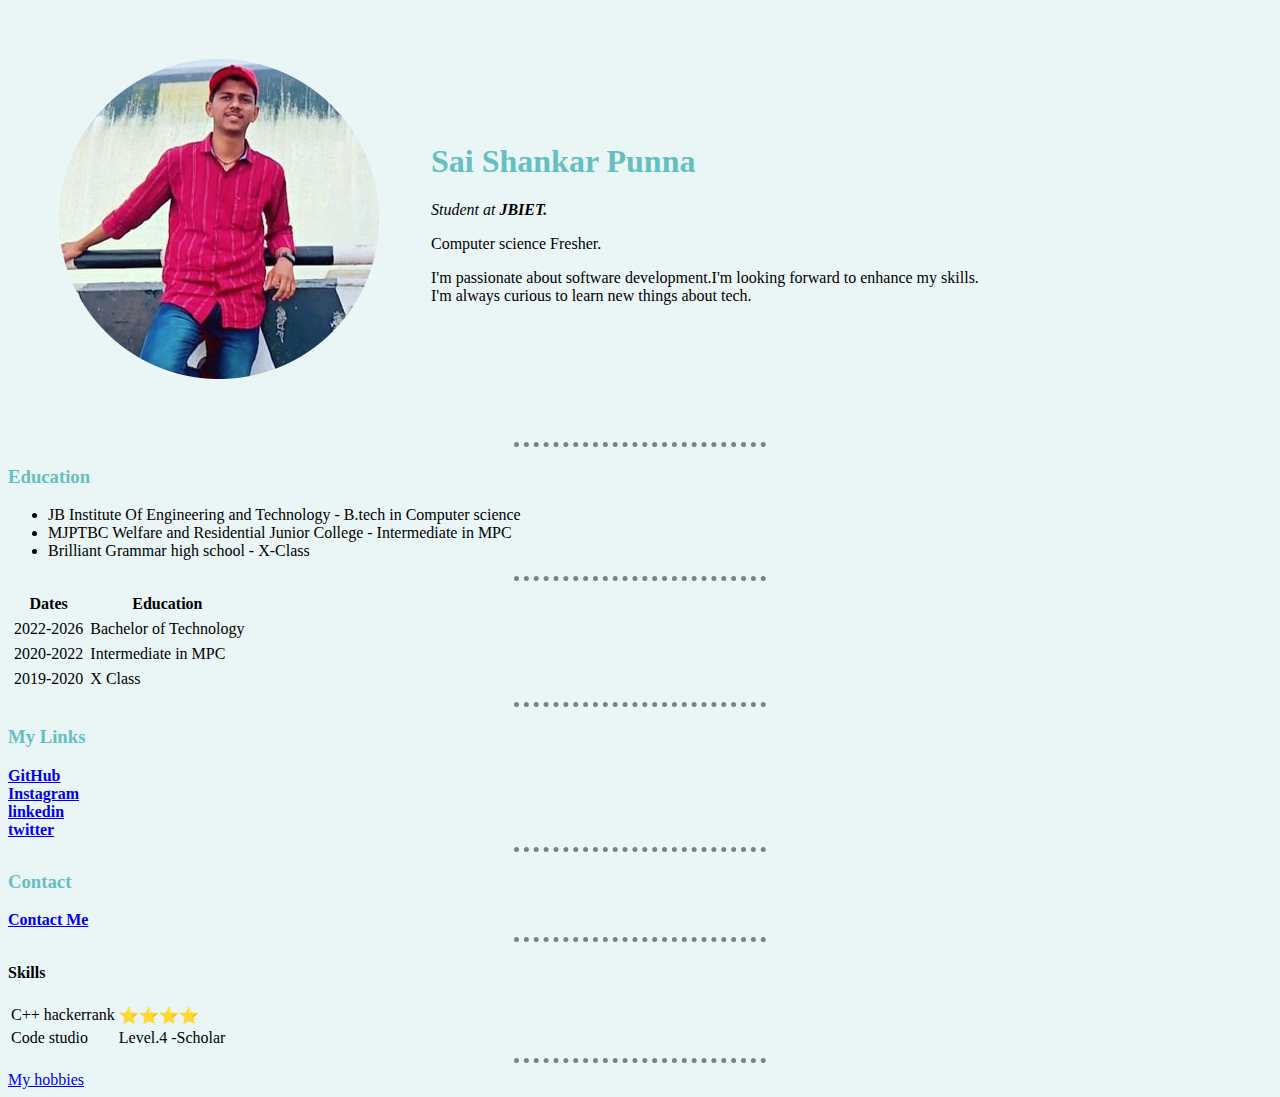
<file: index.html>
<!DOCTYPE html>
<html lang="en">

<head>
  <meta charset="UTF-8" />
  <title>Sai Shankar Portfolio</title>
  <link rel="stylesheet" href="styles.css">
</head>

<table cellspacing="50">
  <tr>
    <td><img src="saishankar-modified.png" alt="Sai's Profile picture"></td>
    <td>
      <h1>Sai Shankar Punna</h1>
      <p><em>Student at <strong>JBIET.</strong></em></p>
      <P>Computer science Fresher.</P>
      <p>I'm passionate about software development.I'm looking forward to enhance my skills.<br>
        I'm always curious to learn new things about tech.</p>
    </td>
  </tr>
</table>

<body>
  <hr size="5">

  <h3>Education</h3>
  <ul>
    <li>JB Institute Of Engineering and Technology - B.tech in Computer science</li>
    <li>MJPTBC Welfare and Residential Junior College - Intermediate in MPC</li>
    <li>Brilliant Grammar high school - X-Class</li>
  </ul>
  <hr>
  <table cellspacing = "5">
      <thead>
        <tr>
          <th>
            Dates
          </th>
          <th>Education</th>
        </tr>
      </thead>
      <tr>
        <td cellspacing = "5">
          2022-2026     
        </td>
        <td cellspacing = "5">
          Bachelor of Technology
        </td>
      </tr>
      <tr>
        <td>
          2020-2022
        </td>
        <td>
          Intermediate in MPC
        </td>
      </tr>
      <tr>
        <td>
          2019-2020
        </td>
        <td>
          X Class
        </td>
      </tr>
    </table>
    <hr size = "5">

  <h3>My Links</h3>
  <strong>
    <a href="https://github.com/SaiShankar93">GitHub</a><br>
    <a href="https://www.instagram.com/_sai_shankar_punna_/">Instagram</a><br>
    <a href="https://www.linkedin.com/in/sai-shankar-ab013b248/">linkedin</a><br>
    <a href="https://twitter.com/SaiShankar93">twitter</a><br>
    <hr>

    
    <h3>Contact</h3>
    <a href="contact.html">Contact Me</a>
  </strong>
  <hr size = "5">
  <h4>Skills</h4>
  <table>
    <tr>
      <td>C++ hackerrank</td>
      <td>⭐⭐⭐⭐</td>
    </tr>
    <tr>
      <td>Code studio</td>
      <td>Level.4 -Scholar</td>
    </tr>

  </table><hr>
  <a href="hobbies.html">My hobbies</a>
</body>

</html>
</file>
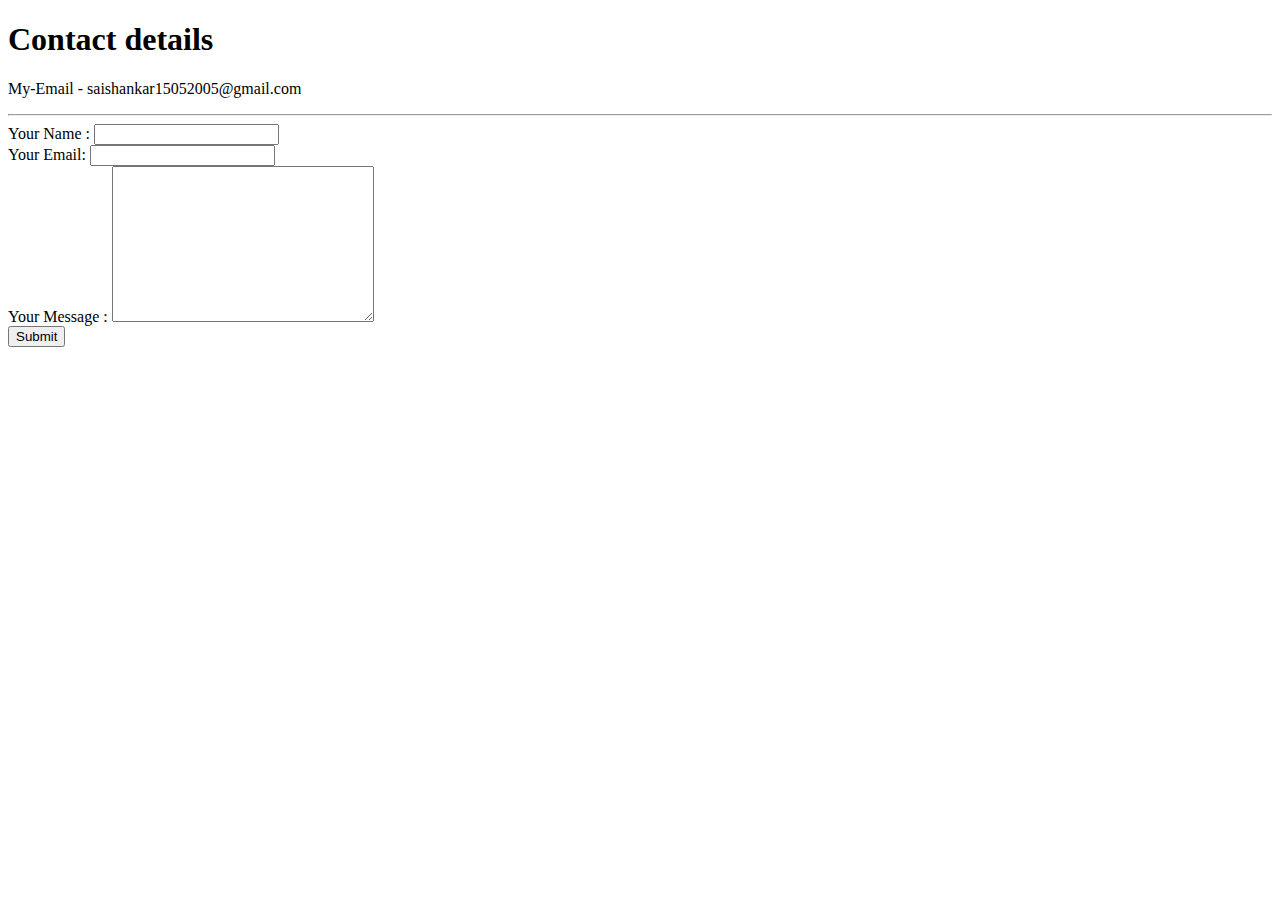
<file: contact.html>
<!DOCTYPE html>
<html lang="en">
<head>
    <meta charset="UTF-8">
    <meta http-equiv="X-UA-Compatible" content="IE=edge">
    <meta name="viewport" content="width=device-width, initial-scale=1.0">
    <title>Contact</title>
</head>
<body>
    <h1>Contact details</h1>
    <p>My-Email - saishankar15052005@gmail.com</p>
    

    <hr>
    <form action="mailto:saishankar15052005@gmail.com" method = "post" enctype="text/plain">
        <label>Your Name :</label>
        <input type="text" name = "Yourname"><br>
        <label>Your Email:</label>
        <input type="email" name="YourEmail"><br>
        <label> Your Message :</label>
        <textarea name="Your Message" id="" cols="30" rows="10"></textarea><br>
        <input type="submit" name = "">
      
    </form>
    
</body>
</html>
</file>
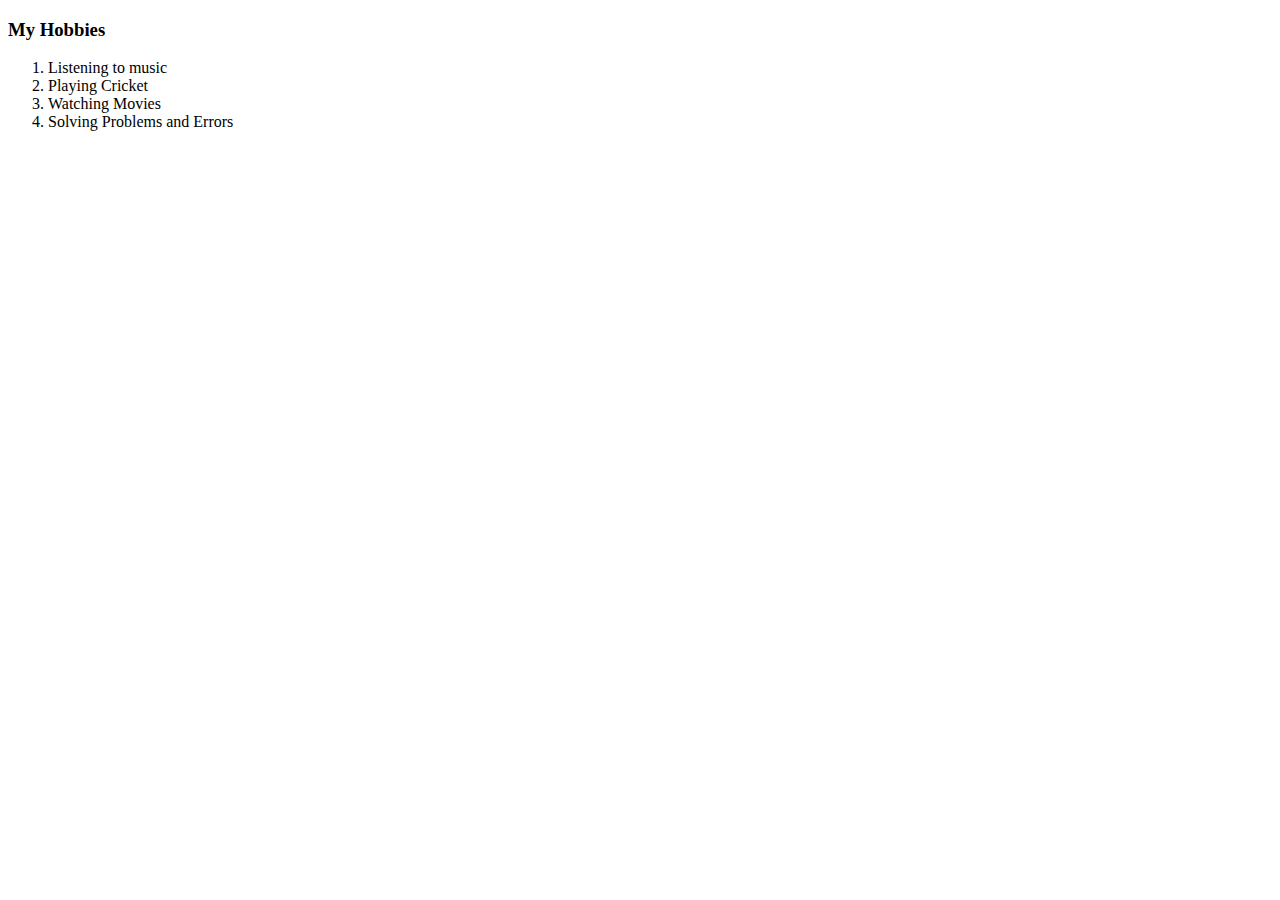
<file: hobbies.html>
<!DOCTYPE html>
<html lang="en">
<head>
    <title>HOBBIES</title>
</head>
<body>
    <h3>My Hobbies</h3>
    <ol>
        <li>Listening to music</li>
        <li>Playing Cricket</li>
        <li>Watching Movies</li>
        <li>Solving Problems and Errors</li>
    </ol>
</body>
</html>
</file>
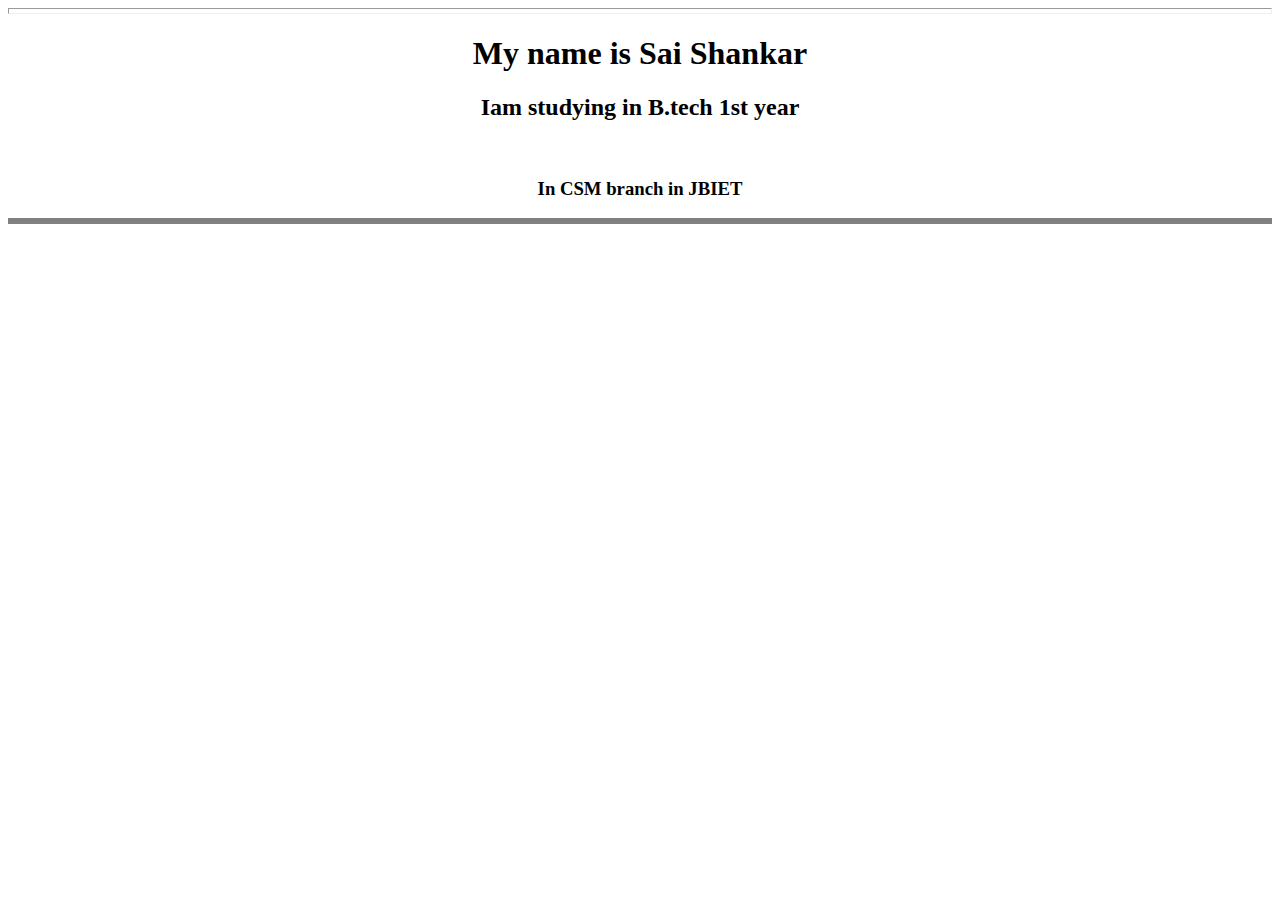
<file: tags.html>
<!DOCTYPE html>
<html lang="en">
<head>
    <!--This is a comment made by sai shankar-->
<center>
    <hr size = "6">
    <h1>My name is Sai Shankar</h1>
    <h2>Iam studying in B.tech 1st year</h2><br>
    <h3>In CSM branch in JBIET</h3>
    <hr size = "6" noshade>
</center>
</head>
<body>
    
</body>
</html>
</file>
<file: styles.css>
body {
  background-color: #eaf6f6;
}

h1 {
  color: #66BFBF;
}

h3 {
  color: #66BFBF;
}

hr {
  /* background-color: white; */
  border-style: dotted none none;
  border-color: grey;
  border-width: 5px;
  height: 0px;
  width: 20%;
}
</file>
